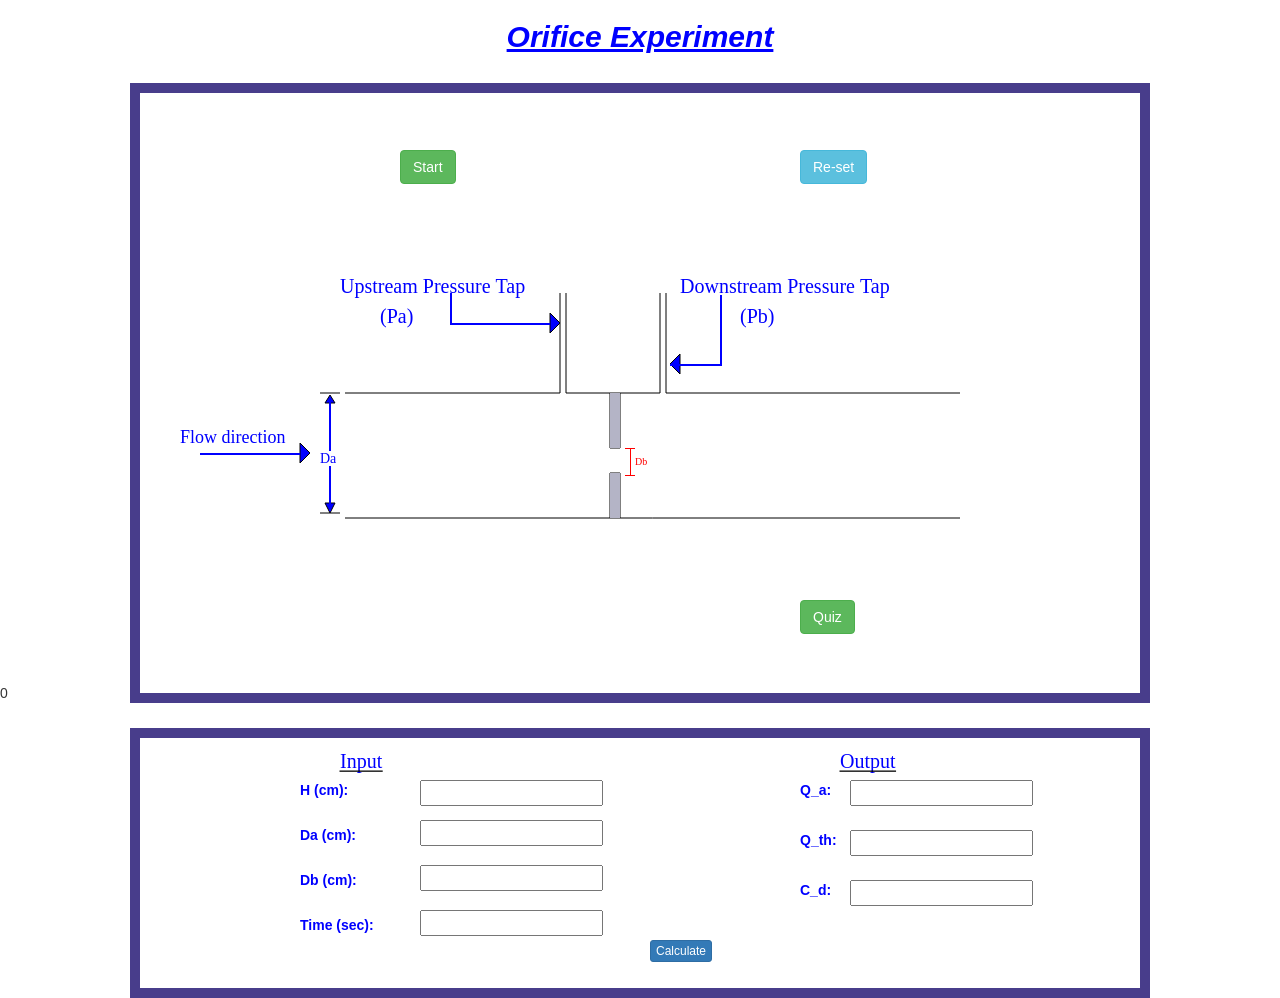
<file: Codes/Index.html>
<!-- Orrifice Meter Experiment to determine the coefficient of discharge (Cd) using the orifice meter-->
<html>
<head>
	<title>Orifice Experiment</title>
<link rel="stylesheet" href="https://maxcdn.bootstrapcdn.com/bootstrap/3.4.0/css/bootstrap.min.css">
<link rel="stylesheet" type="text/css" href="styles.css" >

</head>
<body>
	<center><h2 style = "color: blue;"><u><B><I>Orifice Experiment</I></B></u></h2></center>
	<!-- Canvas holding the Experiment Apparatus-->	
	<center><canvas id = "myCanvas" width = "1000" height = "600" style=" border:10px solid #483d8b ;    padding: 0;
    margin: auto;
    display: block;
    position: absolute;
    top: 0;
    bottom: 0;
    left: 0;
    right: 0;
 
;">This is Canvas</canvas></center>0
	<!-- Canvas Holding Input and Output form-->
	<center><canvas id = "I_O" width = "1000" height = "250" style=" border:10px solid #483d8b ;">This is Canvas</canvas></center>
	

	<script src = "layout.js"></script>

	<script src = "animation.js"></script>

	<script src = "layout2.js"> </script>

	<button  type = "button" class="btn btn-success" onclick =  "animations()" id = 'child1' >Start</button>  <!--Start Button-->
<script>
    var urls = ["quiz1.html"];
    function goSomewhere() {
        var url = urls[Math.floor(Math.random()*urls.length)];
        window.open(url); // redirect
    }
</script>
<button onclick="goSomewhere()" class="btn btn-success" id = "quizButton">Quiz</button>
	<input type="button" class="btn btn-info" value="Re-set" onClick="document.location.reload(true) " id = "child2"> <!--Re-set Button-->

	<!-- Form to give Inputs and get Output-->
<form name = "Calculations" id = "Div">

<label style = "color: blue; font: bold;">H (cm):</label> 
<input type="number" name ="Height" id = "ht" style = "position:absolute; top:0; left: 120;">

<label style = "position:absolute; top:0; left: 500; left: 500; color: blue">Q_a:</label> 
<input type="text" name="q_a" style = "position:absolute; top:0; left: 550"><br><br>

<label style = "color: blue; font: bold;">Da (cm):</label> 
<input type="number" name="D1"  style = "position:absolute; top:40; left: 120">

<label  style = "position:absolute; top:50; left: 500;color: blue">Q_th:</label>
<input type="text" name="q_th"  style = "position:absolute; top:50; left: 550"><br><br>

<label style = "color: blue; font: bold;">Db (cm):</label> 
<input type="number" name="D2"  style = "position:absolute; top:85; left: 120">

<label style = "position:absolute; top:100; left: 500;color: blue">C_d:</label> 
<input type="text" name="c_d"  style = "position:absolute; top:100; left: 550"><br><br>

<label style = "color: blue; font: bold;">Time (sec):</label> 
<input type="number" name="Time"  style = "position:absolute; top:130; left: 120"><br><br>

<input type="button" class="btn btn-primary btn-xs" onClick="Results()" value="Calculate" style = "position:absolute; top:160; left: 350">
</form>

<script src = "calculator.js"></script>
	
</body>
</html>
</file>
<file: Codes/styles.css>
#child1 {
  position: absolute;
  top: 150px;
  left: 400px;
}

#Div {
	position: absolute;
	top : 780;
	left: 300;
}

	#child2 {
  position: absolute;
  top: 150px;
  left: 800px;
}

#quizButton {
	position: absolute;
  	top: 600px;
  	left: 800px;
}
</file>
